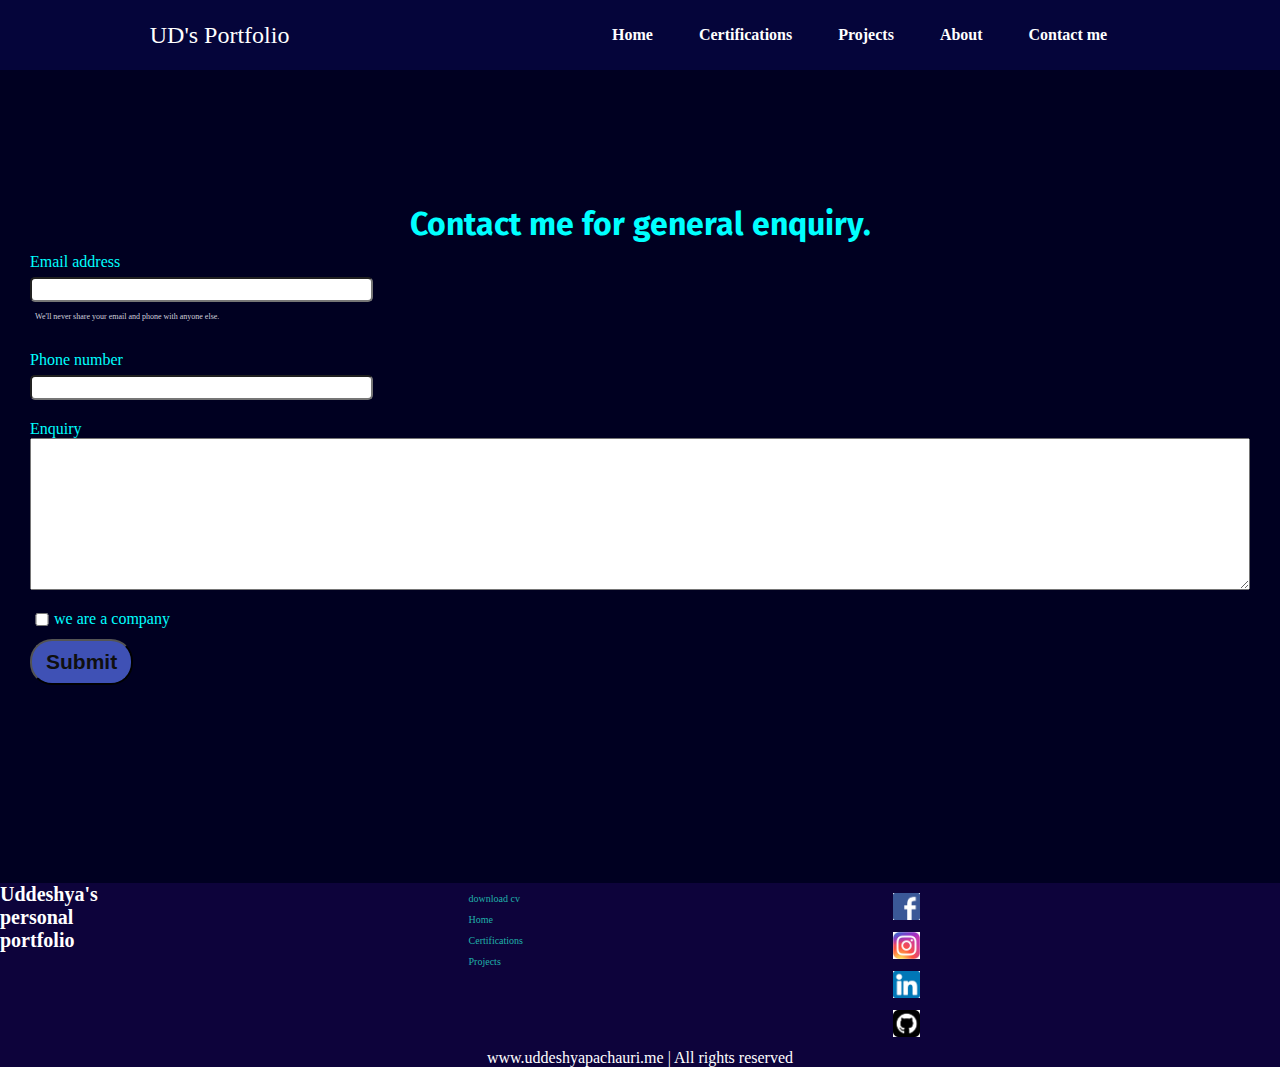
<file: contact2.html>
<!DOCTYPE html>
<html lang="en">

<head>
    <meta charset="UTF-8">
    <meta http-equiv="X-UA-Compatible" content="IE=edge">
    <meta name="viewport" content="width=device-width, initial-scale=1.0">
    <title>portfolio</title>

    <link rel="preconnect" href="https://fonts.googleapis.com">
    <link rel="preconnect" href="https://fonts.gstatic.com" crossorigin>
    <link
        href="https://fonts.googleapis.com/css2?family=Fira+Sans:wght@100&family=Poppins:ital,wght@0,700;1,400&display=swap"
        rel="stylesheet">
        
        <link rel="stylesheet" href="portfolio2.css">
</head>

<body>
    <header>
        <nav>
            <div class="left"> UD's Portfolio </div>
            <div class="right">
                <ul>
                    <li><a href="index.html">Home</a></li>
                    <li><a href="certificates2.html">Certifications</a></li>
                    <li><a href="https://travel-budget-api-8ed11c3bfdbf.herokuapp.com/">Projects</a></li>
                    <li><a href="/intro2.html">About</a></li>
                    <li><a href="contact2.html">Contact me</a></li>
                </ul>
            </div>
        </nav>
    </header>
    <main>
        
    </main>
    <div class="contactform">
        <h1> Contact me for general enquiry.</h1>
        <form>
            <div class="mb-3">
                <label for="clientemail" class="form-label">Email address</label>
                <input type="email" class="form-control" id="clientemail" aria-describedby="emailHelp">
                <div id="emailHelp" class="form-text">We'll never share your email and phone with anyone else.
                </div>
            </div>
            <div class="mb-3">
                <label for="clientphone" class="form-label">Phone number</label>
                <input type="phone" class="form-control" id="clientphone">
            </div>

            <div class="mb-3">
                <label for="Info" class="form-label"> Enquiry </label>
                <textarea rows="10" cols="30" type="Info" class="form-control" id="clientinfo" aria-describedby="Userinfo"></textarea>
                </div>

            <div class="mb-3" id="form-check">
                <input type="checkbox" class="form-check-input" id="isclient">
                <label class="form-check-label" for="isclient">we are a company</label>
            </div>
            <button type="submit" class="btn">Submit</button>
        </form>
    </div>
    <footer>
        <div class="footer">
            <div class="footer-first">
                <h1>Uddeshya's personal portfolio</h1>
            </div>
            <div class="footer-second">
                <ul>
                 <li>  <a href="/additional/Uddeshya_Resume.pdf" target="-blank">
                        download cv</a></li>
                        <li><a href="portfolio.html">Home</a></li>
                        <li><a href="certificates2.html">Certifications</a></li>
                        <li><a href="https://travel-budget-api-8ed11c3bfdbf.herokuapp.com/">Projects</a></li>
                </ul>
            </div>
            <div class="footer-third">
                <ul>
                    <li> <a href="https://www.facebook.com/uddeshya.dobriyal"><img src="/additional/facebookk.png" alt="facebook" class="logo"> </a> </li>
                    <li> <a href="https://www.instagram.com/uddeshyapachauri"><img src="/additional/insta.jpeg" alt="instagram" class="logo"> </a>   </li>
                    <li> <a href="https://www.linkedin.com/in/uddeshya-pachauri-69a728186"><img src="/additional/linkedin.png" alt="linkedin" class="logo"> </a>   </li>
                    <li> <a href="https://github.com/Uddeshya8272"><img src="/additional/github.png" alt="github" class="logo"> </a>   </li>
                  
                </ul>
            </div>
        </div>
        <div class="footer-rights">
            www.uddeshyapachauri.me | All rights reserved
        </div>
    </footer>
    
   
</body>

</html>
</file>
<file: portfolio2.css>
* {
    margin: 0;
    padding: 0;
}

body {
    background-color: rgb(0, 0, 33);
    color: white;
    font-style: poppins;
}

nav {
    display: flex;
    justify-content: space-around;
    align-items: center;
    height: 70px;
    background-color: rgb(5, 5, 58);
}

nav ul {
    display: flex;
    justify-content: center;

}

nav ul li {
    list-style: none;
    margin: 0 23px;
}

.left {
    font-size: 1.5rem;
}

.firstSection {
    justify-content: space-around;
    display: flex;
    margin: 23px 0;
}

.firstSection>div {
    width: 30%;
}

.leftSection {
    font-size: 50px;
    margin: 50px 0;
}

.rightSection {
    margin: 50px 0;
}

.dev_pic img {
    width: 380%;
    margin: 50px 0;
}

.purple {
    color: blueviolet;
}

nav li a {

    text-decoration: none;
    font-weight: bold;
    color: white;
}

nav li a:hover {
    text-decoration: none;
    font-weight: bold;
    color: aqua;
}

.c_items {
    margin-left: 15px;
}

.c_items h2 {
    margin-top: 15px;
}

.Certifications h1 {
    margin-top: 15px;
    margin-left: 350px;
    text-decoration: solid;
}

.c_items p {
    margin-top: 15px;
    margin-bottom: 15px;
    text-decoration: underline;
}

.Certifications {
    margin-top: 15px;
    
}

.skillcontainer h2 {

    font-family: poppins;
    margin-top: 100px;
    margin: 15px;
    margin-left: 35px;
}

.skills {
    width: 265px;
    height: 6px;
    border-color: red;
   
}

.skills {
    margin-left: 15px;
    background-color: red;

}

.skill {
    margin-left: 15px;
    display: flex;
    align-items: center;
    font-size: 23px;
}

#element {
    color: blueviolet;
}


footer {
    background-color: rgb(13, 3, 59);
    margin-top: 198px;

}

.footer {

    display: flex;
    justify-content: safe;
}
.footer li{
    margin: 10px;
    list-style: none;
    display: flex;
}

.footer div{
    font-size: 10px;
    margin-right: 350px;
}
footer  .footer-rights{
    text-align: center;
}
.buttons{
    margin-top: 25px;
  border-radius: 22px;
  color: rgb(15, 15, 15);
  font-weight: bold;
  font-size:  21px;
  margin: 0 3 px;
  cursor: pointer;
}
.btn {
    padding: 9px 14px;
    border-radius: 22px;
    color: rgb(15, 15, 15);
    background-color: #3F51B5;
    font-weight: bold;
    font-size: 21px;
    margin: 0 3 px;
    cursor: pointer;
  }
.logo{
    height: 3vh;
}
.para {
    margin: 54px;
    border-color: #0d0d3a;
    border-width: 0.25em;
    border-style: outset;
    font-size: 24px;
}
.skillcontainer {
    display: flex;
    justify-content: space-evenly;
}
.degree{
  
    display: flex;
    margin: 76px;
    margin-top: 6px;
}
.degree div{
    border-color: #0d0d3a;
    border-width: 0.25em;
    border-style: solid;
    font-size: 24px;
    margin: 86px 52px;
    padding: 29px;
}
.contactform {
    padding: 0 30px;
    padding-top: 135px;
  
  }
  
  
  .contactform h1 {
    font-family: 'Fira Sans', sans-serif;
    foont-weight: bold;
    text-align: center;
    color: aqua;
  
  }
  
  
  .contactform form div {
    padding: 10px 0;
    display: flex;
    flex-direction: column;
  }
  
  
  .contactform form div input {
    width: 26vw;
    border-radius: 5px;
    margin: 6px 0 0 0;
    padding: 3px;
  }
  
  
  
  #emailHelp {
    font-size: 8px;
    color: rgb(207, 207, 219);
    margin: 0 5px;
  }
  
  #form-check {
    flex-direction: row;
  }
  
  #form-check input {
    width: 24px;
    margin: 3px 0;
  }
form label{
    color: aqua;
}  
.form-text{
    color: aqua;
}
.footer-second ul li a{
    text-decoration: none;
}

.footer-second ul li a{
    color: lightseagreen;
}

@media screen and (max-width: 908px) {
 
    
  .firstSection{
    flex-direction: column;
  }
  .footer{
    flex-direction: column;
    justify-content: left;

  }
  footer{
    background-color: rgb(0, 0, 33);
  }
   nav{
    background-color: rgb(0, 0, 33);
    justify-content: left;

  }
  .Certifications h1{
justify-content: left;
  }
  .skillcontainer{
    flex-direction: column;
  }
  .degree{
    flex-direction: column;
    display: contents;
  }
  .degree div{
    border: none;
  }
  .skillcontainer h2{
    margin-top: 66px;
    
  }

}
</file>
